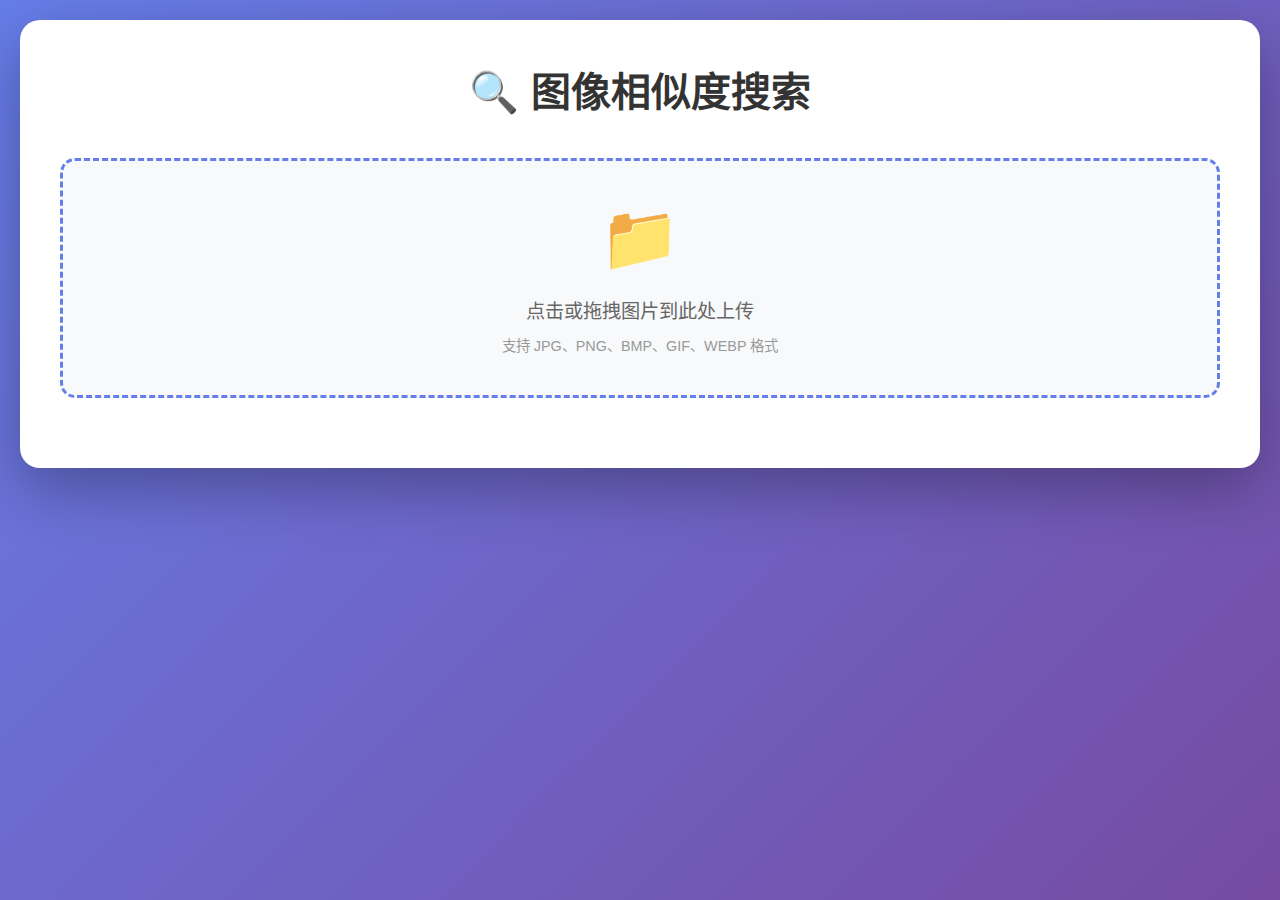
<file: Test2/templates/index.html>
<!DOCTYPE html>
<html lang="zh-CN">
<head>
    <meta charset="UTF-8">
    <meta name="viewport" content="width=device-width, initial-scale=1.0">
    <title>图像相似度搜索</title>
    <style>
        * {
            margin: 0;
            padding: 0;
            box-sizing: border-box;
        }
        
        body {
            font-family: 'Microsoft YaHei', Arial, sans-serif;
            background: linear-gradient(135deg, #667eea 0%, #764ba2 100%);
            min-height: 100vh;
            padding: 20px;
        }
        
        .container {
            max-width: 1600px;
            margin: 0 auto;
            background: white;
            border-radius: 20px;
            box-shadow: 0 20px 60px rgba(0, 0, 0, 0.3);
            padding: 40px;
        }
        
        h1 {
            text-align: center;
            color: #333;
            margin-bottom: 40px;
            font-size: 2.5em;
        }
        
        .upload-section {
            text-align: center;
            margin-bottom: 30px;
        }
        
        .upload-area {
            border: 3px dashed #667eea;
            border-radius: 15px;
            padding: 40px;
            background: #f8f9fa;
            cursor: pointer;
            transition: all 0.3s ease;
            margin-bottom: 20px;
        }
        
        .upload-area:hover {
            border-color: #764ba2;
            background: #e9ecef;
        }
        
        .upload-area.dragover {
            border-color: #764ba2;
            background: #e9ecef;
        }
        
        .upload-icon {
            font-size: 4em;
            color: #667eea;
            margin-bottom: 20px;
        }
        
        .upload-text {
            font-size: 1.2em;
            color: #666;
            margin-bottom: 10px;
        }
        
        .upload-hint {
            font-size: 0.9em;
            color: #999;
        }
        
        #fileInput {
            display: none;
        }
        
        .preview-section {
            margin-top: 30px;
            display: none;
        }
        
        .preview-image {
            max-width: 100%;
            max-height: 400px;
            border-radius: 10px;
            box-shadow: 0 5px 15px rgba(0, 0, 0, 0.2);
            margin-bottom: 20px;
        }
        
        .file-info {
            text-align: center;
            color: #666;
            margin-bottom: 20px;
        }
        
        .search-btn {
            display: block;
            width: 100%;
            padding: 15px 30px;
            font-size: 1.2em;
            font-weight: bold;
            color: white;
            background: linear-gradient(135deg, #667eea 0%, #764ba2 100%);
            border: none;
            border-radius: 10px;
            cursor: pointer;
            transition: transform 0.3s ease, box-shadow 0.3s ease;
            box-shadow: 0 5px 15px rgba(102, 126, 234, 0.4);
        }
        
        .search-btn:hover {
            transform: translateY(-2px);
            box-shadow: 0 8px 20px rgba(102, 126, 234, 0.6);
        }
        
        .search-btn:active {
            transform: translateY(0);
        }
        
        .search-btn:disabled {
            background: #ccc;
            cursor: not-allowed;
            transform: none;
            box-shadow: none;
        }
        
        .loading {
            display: none;
            text-align: center;
            margin-top: 30px;
        }
        
        .loading-spinner {
            border: 5px solid #f3f3f3;
            border-top: 5px solid #667eea;
            border-radius: 50%;
            width: 50px;
            height: 50px;
            animation: spin 1s linear infinite;
            margin: 0 auto 20px;
        }
        
        @keyframes spin {
            0% { transform: rotate(0deg); }
            100% { transform: rotate(360deg); }
        }
        
        .loading-text {
            color: #666;
            font-size: 1.1em;
        }
        
        .results-section {
            margin-top: 40px;
            display: none;
        }
        
        #resultsGrid {
            display: grid;
            grid-template-columns: repeat(5, 1fr);
            gap: 30px;
        }
        
        .model-results-container {
            width: 100%;
        }
        
        @media (max-width: 1400px) {
            #resultsGrid {
                grid-template-columns: repeat(4, 1fr);
            }
        }
        
        @media (max-width: 1100px) {
            #resultsGrid {
                grid-template-columns: repeat(3, 1fr);
            }
        }
        
        @media (max-width: 768px) {
            #resultsGrid {
                grid-template-columns: repeat(2, 1fr);
            }
        }
        
        @media (max-width: 480px) {
            #resultsGrid {
                grid-template-columns: 1fr;
            }
        }
        
        .results-title {
            color: #764ba2;
            font-size: 1.8em;
            margin-bottom: 20px;
            padding-bottom: 10px;
            border-bottom: 3px solid #764ba2;
        }
        
        .model-section {
            margin-bottom: 40px;
            background: #f8f9fa;
            border-radius: 15px;
            padding: 20px;
            box-shadow: 0 5px 15px rgba(0, 0, 0, 0.1);
        }
        
        .model-title {
            color: #667eea;
            font-size: 1.4em;
            margin-bottom: 15px;
            padding: 10px;
            background: linear-gradient(135deg, #f8f9fa 0%, #e9ecef 100%);
            border-radius: 10px;
            border-left: 5px solid #667eea;
        }
        
        .results-grid {
            display: grid;
            grid-template-columns: repeat(auto-fill, minmax(200px, 1fr));
            gap: 20px;
        }
        
        .result-card {
            background: white;
            border-radius: 15px;
            padding: 15px;
            text-align: center;
            transition: transform 0.3s ease, box-shadow 0.3s ease;
            box-shadow: 0 3px 10px rgba(0, 0, 0, 0.1);
        }
        
        .result-card:hover {
            transform: translateY(-5px);
            box-shadow: 0 10px 25px rgba(0, 0, 0, 0.2);
        }
        
        .result-image {
            max-width: 100%;
            max-height: 300px;
            border-radius: 10px;
            margin-bottom: 15px;
            transition: transform 0.3s ease;
        }
        
        .result-image:hover {
            transform: scale(1.05);
        }
        
        .result-info {
            margin-top: 15px;
        }
        
        .result-name {
            font-size: 1.2em;
            color: #333;
            margin-bottom: 10px;
            font-weight: bold;
        }
        
        .result-score {
            color: #667eea;
            font-size: 1.1em;
            margin-bottom: 5px;
        }
        
        .result-distance {
            color: #999;
            font-size: 0.9em;
        }
        
        .rank-badge {
            display: inline-block;
            background: linear-gradient(135deg, #667eea 0%, #764ba2 100%);
            color: white;
            padding: 5px 15px;
            border-radius: 20px;
            font-weight: bold;
            margin-bottom: 10px;
        }
    </style>
</head>
<body>
    <div class="container">
        <h1>🔍 图像相似度搜索</h1>
        
        <div class="upload-section">
            <div class="upload-area" id="uploadArea">
                <div class="upload-icon">📁</div>
                <div class="upload-text">点击或拖拽图片到此处上传</div>
                <div class="upload-hint">支持 JPG、PNG、BMP、GIF、WEBP 格式</div>
            </div>
            <input type="file" id="fileInput" accept="image/*">
        </div>
        
        <div class="preview-section" id="previewSection">
            <img id="previewImage" class="preview-image" alt="预览图片">
            <div class="file-info" id="fileInfo"></div>
            <button class="search-btn" id="searchBtn">开始搜索</button>
        </div>
        
        <div class="loading" id="loading">
            <div class="loading-spinner"></div>
            <div class="loading-text">正在搜索相似图片...</div>
        </div>
        
        <div class="results-section" id="resultsSection">
            <h2 class="results-title">🎯 搜索结果</h2>
            <div class="results-grid" id="resultsGrid"></div>
        </div>
    </div>
    
    <script>
        const uploadArea = document.getElementById('uploadArea');
        const fileInput = document.getElementById('fileInput');
        const previewSection = document.getElementById('previewSection');
        const previewImage = document.getElementById('previewImage');
        const fileInfo = document.getElementById('fileInfo');
        const searchBtn = document.getElementById('searchBtn');
        const loading = document.getElementById('loading');
        const resultsSection = document.getElementById('resultsSection');
        const resultsGrid = document.getElementById('resultsGrid');
        
        let selectedFile = null;
        
        uploadArea.addEventListener('click', () => {
            fileInput.click();
        });
        
        uploadArea.addEventListener('dragover', (e) => {
            e.preventDefault();
            uploadArea.classList.add('dragover');
        });
        
        uploadArea.addEventListener('dragleave', () => {
            uploadArea.classList.remove('dragover');
        });
        
        uploadArea.addEventListener('drop', (e) => {
            e.preventDefault();
            uploadArea.classList.remove('dragover');
            
            const files = e.dataTransfer.files;
            if (files.length > 0) {
                handleFile(files[0]);
            }
        });
        
        fileInput.addEventListener('change', (e) => {
            if (e.target.files.length > 0) {
                handleFile(e.target.files[0]);
            }
        });
        
        function handleFile(file) {
            if (!file.type.startsWith('image/')) {
                alert('请选择图片文件！');
                return;
            }
            
            selectedFile = file;
            
            const reader = new FileReader();
            reader.onload = (e) => {
                previewImage.src = e.target.result;
                fileInfo.textContent = `文件名: ${file.name} (${(file.size / 1024).toFixed(2)} KB)`;
                previewSection.style.display = 'block';
                resultsSection.style.display = 'none';
            };
            reader.readAsDataURL(file);
        }
        
        searchBtn.addEventListener('click', async () => {
            if (!selectedFile) {
                alert('请先选择图片！');
                return;
            }
            
            loading.style.display = 'block';
            resultsSection.style.display = 'none';
            searchBtn.disabled = true;
            
            const formData = new FormData();
            formData.append('file', selectedFile);
            // 添加top_k参数，显式指定返回10个结果
            formData.append('top_k', '10');
            
            try {
                const response = await fetch('/search', {
                    method: 'POST',
                    body: formData
                });
                
                if (!response.ok) {
                    throw new Error('搜索失败');
                }
                
                const data = await response.json();
                displayResults(data);
            } catch (error) {
                alert('搜索失败：' + error.message);
            } finally {
                loading.style.display = 'none';
                searchBtn.disabled = false;
            }
        });
        
        function displayResults(data) {
            resultsGrid.innerHTML = '';
            
            for (const [modelName, modelResult] of Object.entries(data.results)) {
                const modelContainer = document.createElement('div');
                modelContainer.className = 'model-results-container';
                
                const modelSection = document.createElement('div');
                modelSection.className = 'model-section';
                
                const modelTitle = document.createElement('div');
                modelTitle.className = 'model-title';
                modelTitle.textContent = `🤖 ${modelName} 模型搜索结果`;
                modelSection.appendChild(modelTitle);
                
                const grid = document.createElement('div');
                grid.className = 'results-grid';
                
                modelResult.similar_images.forEach((item, index) => {
                    const card = document.createElement('div');
                    card.className = 'result-card';
                    card.innerHTML = `
                        <span class="rank-badge">第 ${item.rank} 名</span>
                        <img src="${item.image_path}" alt="${item.image_name}" class="result-image" onerror="this.src='data:image/svg+xml,<svg xmlns=%22http://www.w3.org/2000/svg%22 width=%22100%22 height=%22100%22><rect fill=%22%23ddd%22 width=%22100%25%22 height=%22100%25%22/><text fill=%22%23999%22 x=%2250%%22 y=%2250%%22 text-anchor=%22middle%22 dy=%22.3em%22>图片加载失败</text></svg>'">
                        <div class="result-info">
                            <p class="result-name">${item.image_name}</p>
                            <p class="result-score">相似度: ${item.similarity_score.toFixed(4)}</p>
                            <p class="result-distance">距离: ${item.distance.toFixed(4)}</p>
                        </div>
                    `;
                    grid.appendChild(card);
                });
                
                modelSection.appendChild(grid);
                modelContainer.appendChild(modelSection);
                resultsGrid.appendChild(modelContainer);
            }
            
            resultsSection.style.display = 'block';
        }
    </script>
</body>
</html>
</file>
